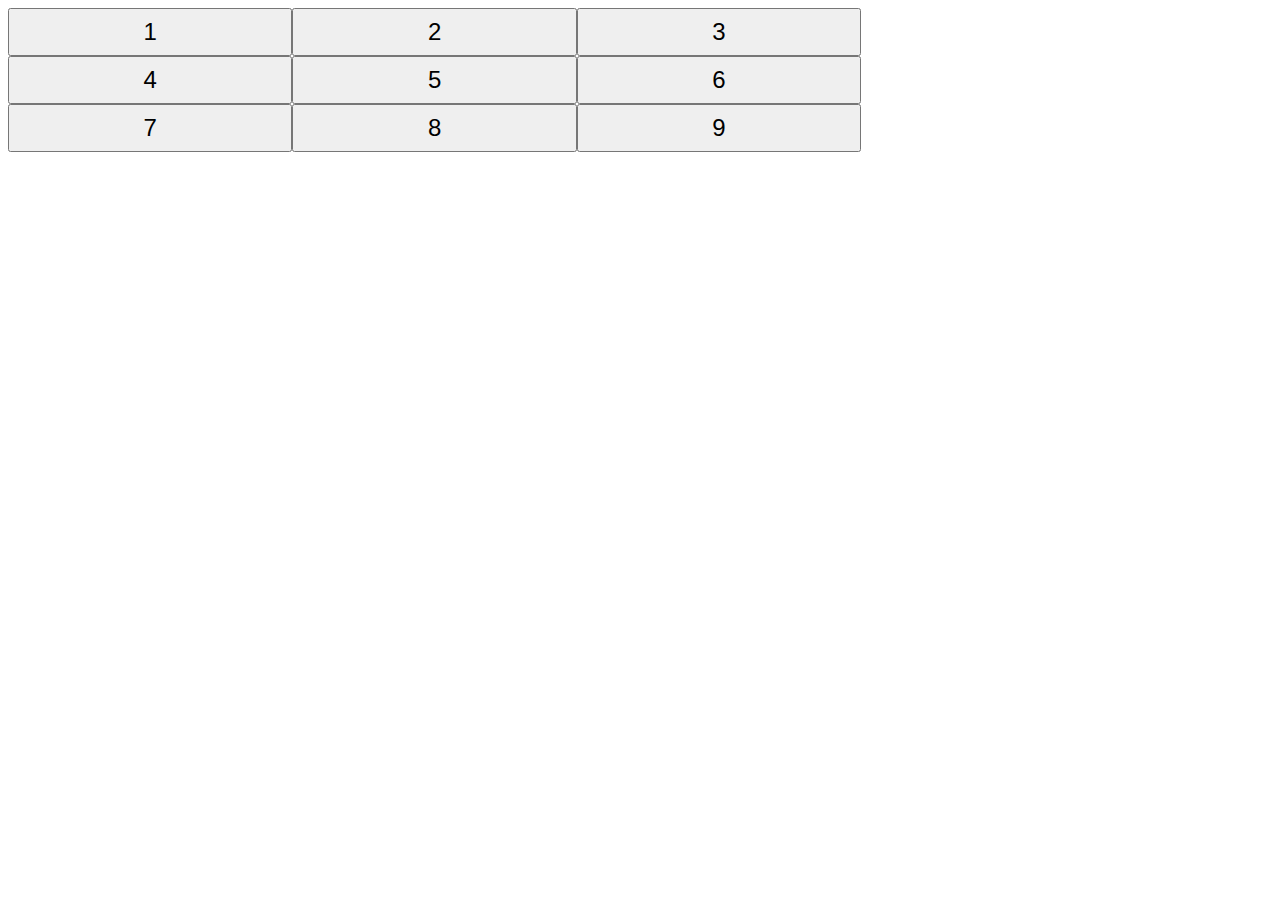
<file: 10 Days of Javascript/Day 08/ButtonContainer/index.html>
<!DOCTYPE html>
<html>
    <head>
        <meta charset="utf-8">
        <link rel="stylesheet" href="css/buttonsGrid.css" type="text/css">
        <title>Buttons Grid</title>
    </head>
    <body>
        <div id="btns">
            <button id="btn1">1</button>
            <button id="btn2">2</button>
            <button id="btn3">3</button>
            <button id="btn4">4</button>
            <button id="btn5">5</button>
            <button id="btn6">6</button>
            <button id="btn7">7</button>
            <button id="btn8">8</button>
            <button id="btn9">9</button>
        </div>
        <script src="js/buttonsGrid.js" type="text/javascript"></script>
    </body>
</html>
</file>
<file: 10 Days of Javascript/Day 08/ButtonContainer/css/buttonsGrid.css>
#btns {
    display: block;
    overflow: hidden;
    width: 75%;
}

#btns button {
    display: block;
    width: 30%;
    float: left;
    height: 48px;
    font-size: 24px;    
}
</file>
